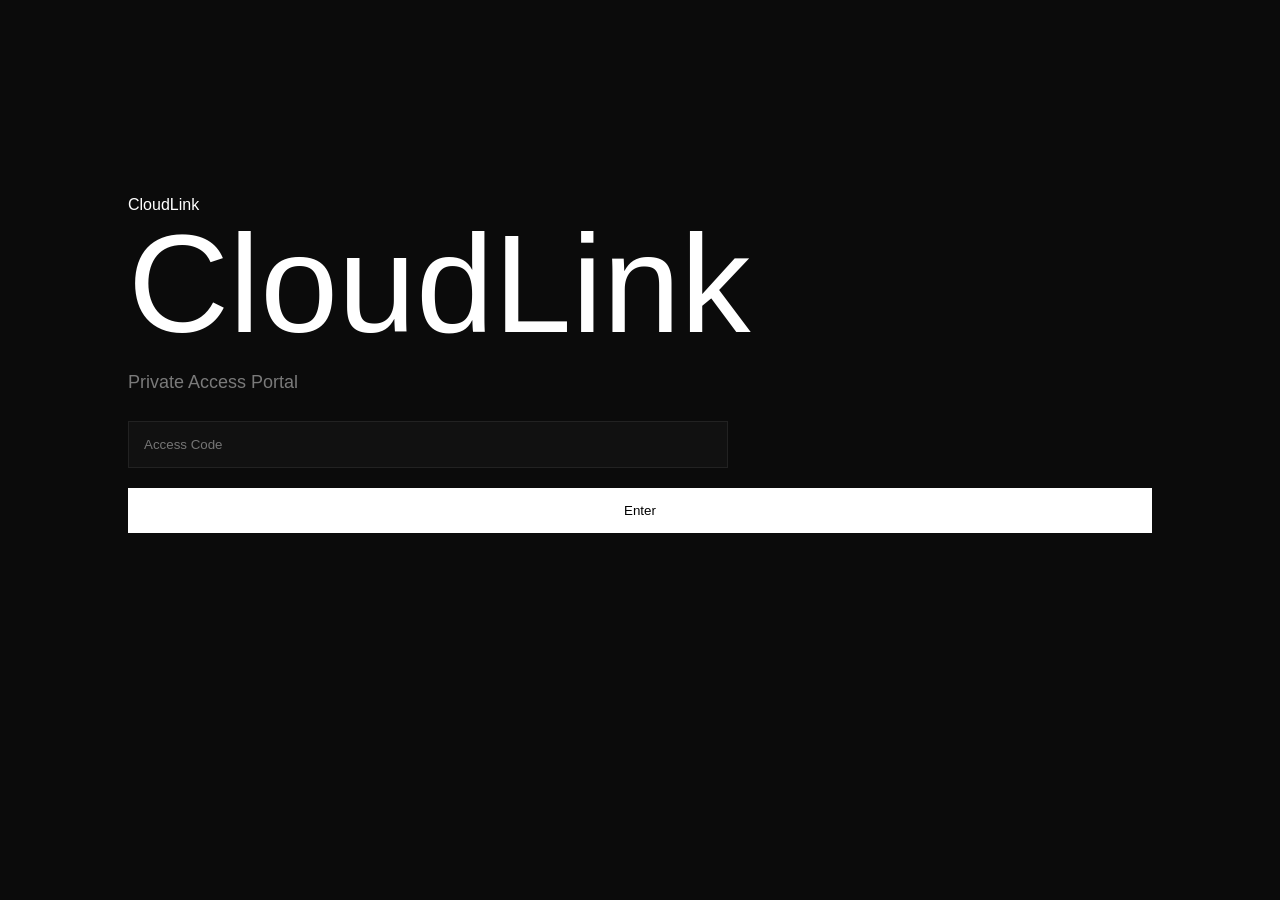
<file: index.html>
<!DOCTYPE html>
<html>
<head>
    <title>CloudLink</title>
    <link rel="stylesheet" href="style.css">
</head>
<body>

<div class="hero">

    <div class="brand">
        CloudLink
    </div>

    <h1>CloudLink</h1>

    <p>Private Access Portal</p>

    <input
        type="password"
        id="codeInput"
        placeholder="Access Code">

    <button onclick="checkCode()">
        Enter
    </button>

    <p id="message"></p>

</div>

<script>
function checkCode(){

    var code =
    document.getElementById("codeInput").value;

    if(code === "bnn*1017"){
        window.location.href = "home.html";
    }

    else{
        document.getElementById("message").innerHTML =
        "Incorrect Access Code";
    }

}
</script>

</body>
</html>
</file>
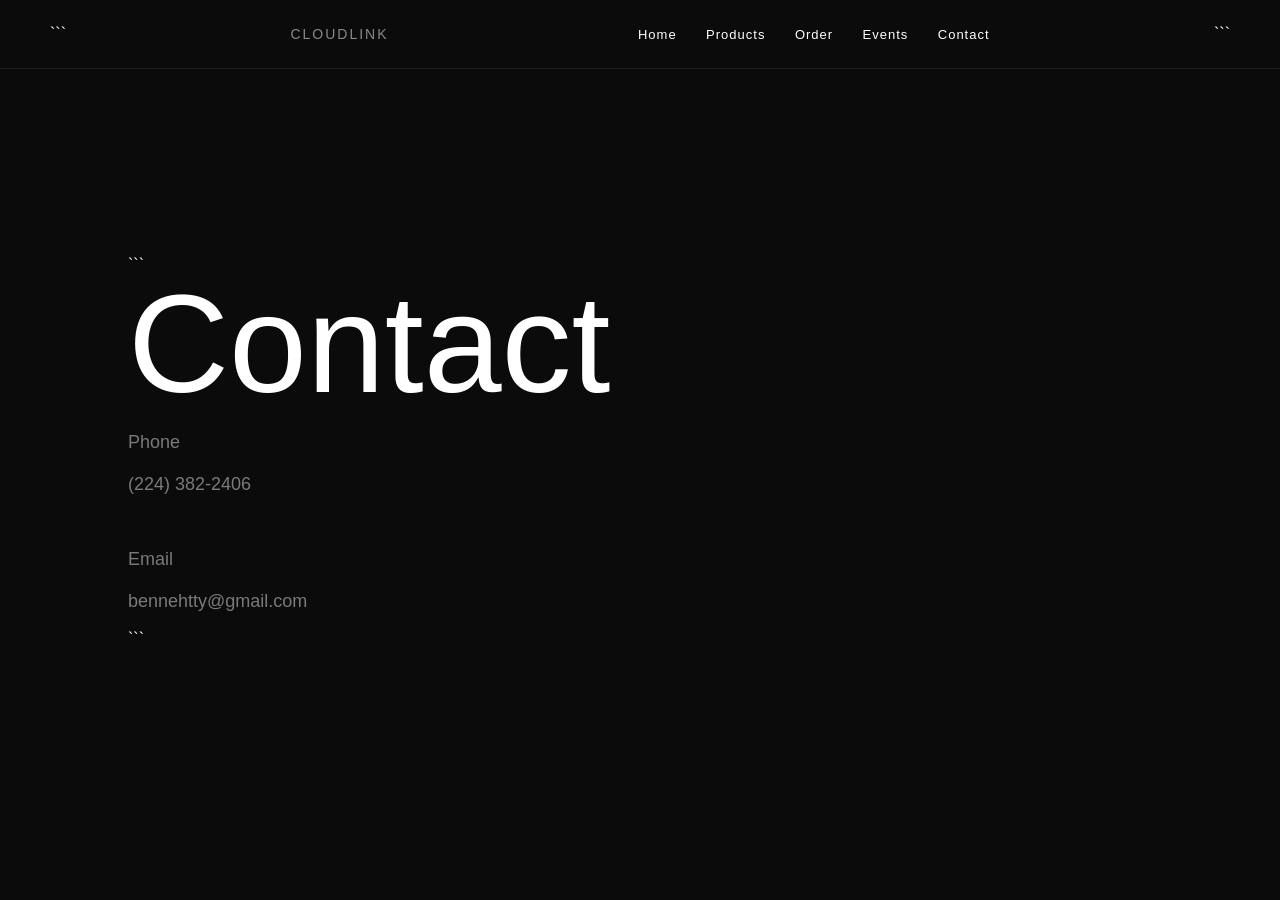
<file: contact.html>
<!DOCTYPE html>

<html>
<head>
    <title>Contact</title>
    <link rel="stylesheet" href="style.css">
</head>
<body>

<div class="nav">

```
<div class="nav-left">
    CLOUDLINK
</div>

<div class="nav-right">
    <a href="home.html">Home</a>
    <a href="products.html">Products</a>
    <a href="order.html">Order</a>
    <a href="events.html">Events</a>
    <a href="contact.html">Contact</a>
</div>
```

</div>


<div class="hero">

```
<h1>Contact</h1>

<p>
    Phone
    <br><br>
    (224) 382-2406
</p>

<br>

<p>
    Email
    <br><br>
    bennehtty@gmail.com
</p>
```

</div>

</body>
</html>
</file>
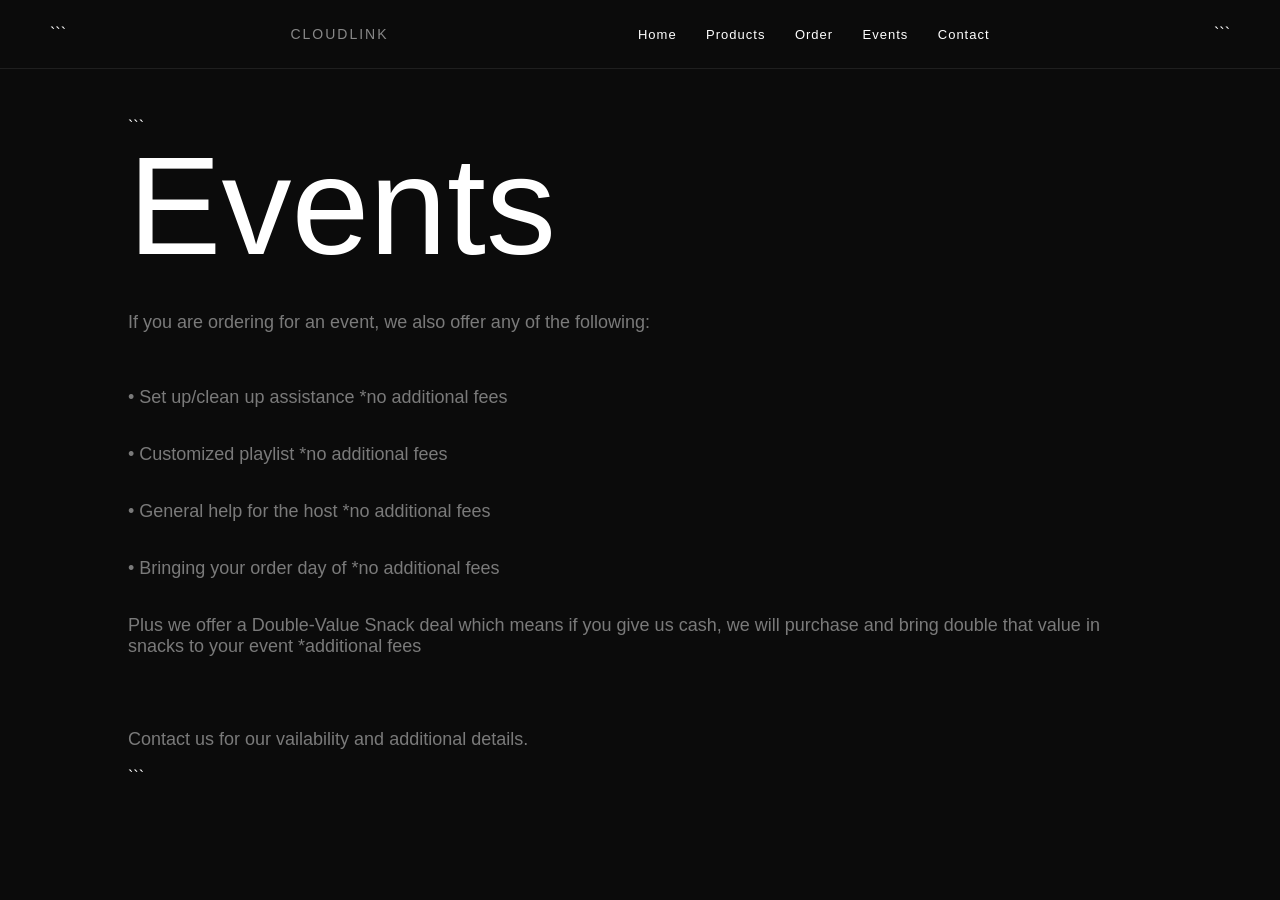
<file: events.html>
<!DOCTYPE html>

<html>
<head>
    <title>Events</title>
    <link rel="stylesheet" href="style.css">
</head>
<body>

<div class="nav">

```
<div class="nav-left">
    CLOUDLINK
</div>

<div class="nav-right">
    <a href="home.html">Home</a>
    <a href="products.html">Products</a>
    <a href="order.html">Order</a>
    <a href="events.html">Events</a>
    <a href="contact.html">Contact</a>
</div>
```

</div>


<div class="hero">

```
<h1>Events</h1>

<br>
    
<p>
    If you are ordering for an event, we also offer any of the following:
</p>

<br>

<p>
    • Set up/clean up assistance
        *no additional fees
</p>

<p>
    • Customized playlist
        *no additional fees
</p>

<p>
    • General help for the host
        *no additional fees
</p>

<p>
    • Bringing your order day of
        *no additional fees
</p>

<p>
    Plus we offer a Double-Value Snack deal which means if you give us cash, we will purchase and bring double that value in snacks to your event
        *additional fees
</p>

<br><br>

<p>
    Contact us for our vailability and additional details.
</p>
```

</div>

</body>
</html>
</file>
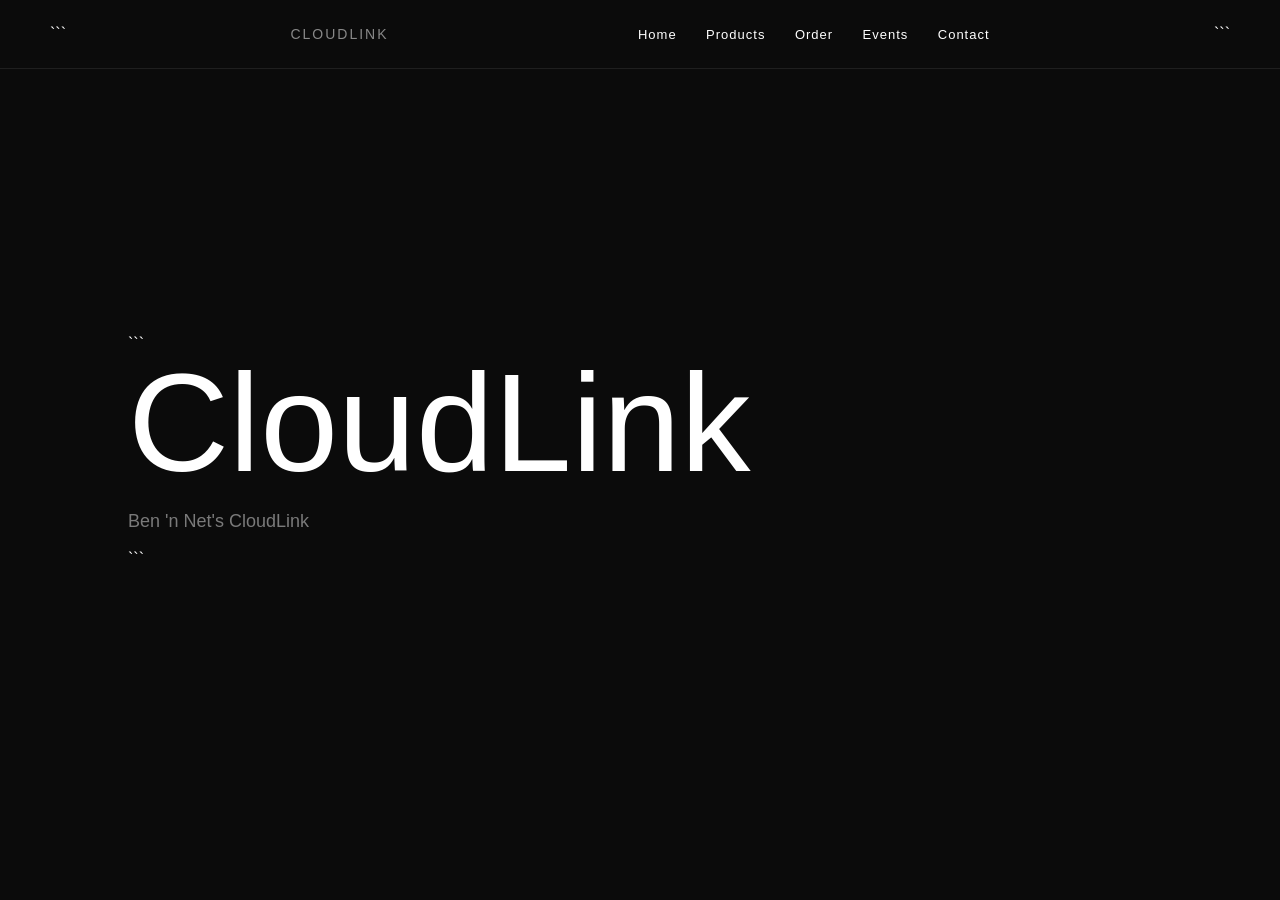
<file: home.html>
<!DOCTYPE html>

<html>
<head>
    <title>CloudLink</title>
    <link rel="stylesheet" href="style.css">
</head>
<body>

<div class="nav">

```
<div class="nav-left">
    CLOUDLINK
</div>

<div class="nav-right">
    <a href="home.html">Home</a>
    <a href="products.html">Products</a>
    <a href="order.html">Order</a>
    <a href="events.html">Events</a>
    <a href="contact.html">Contact</a>
</div>
```

</div>


<div class="hero">

```
<h1>CloudLink</h1>

<p>
    Ben 'n Net's CloudLink
</p>
```

</div>

</body>
</html>
</file>
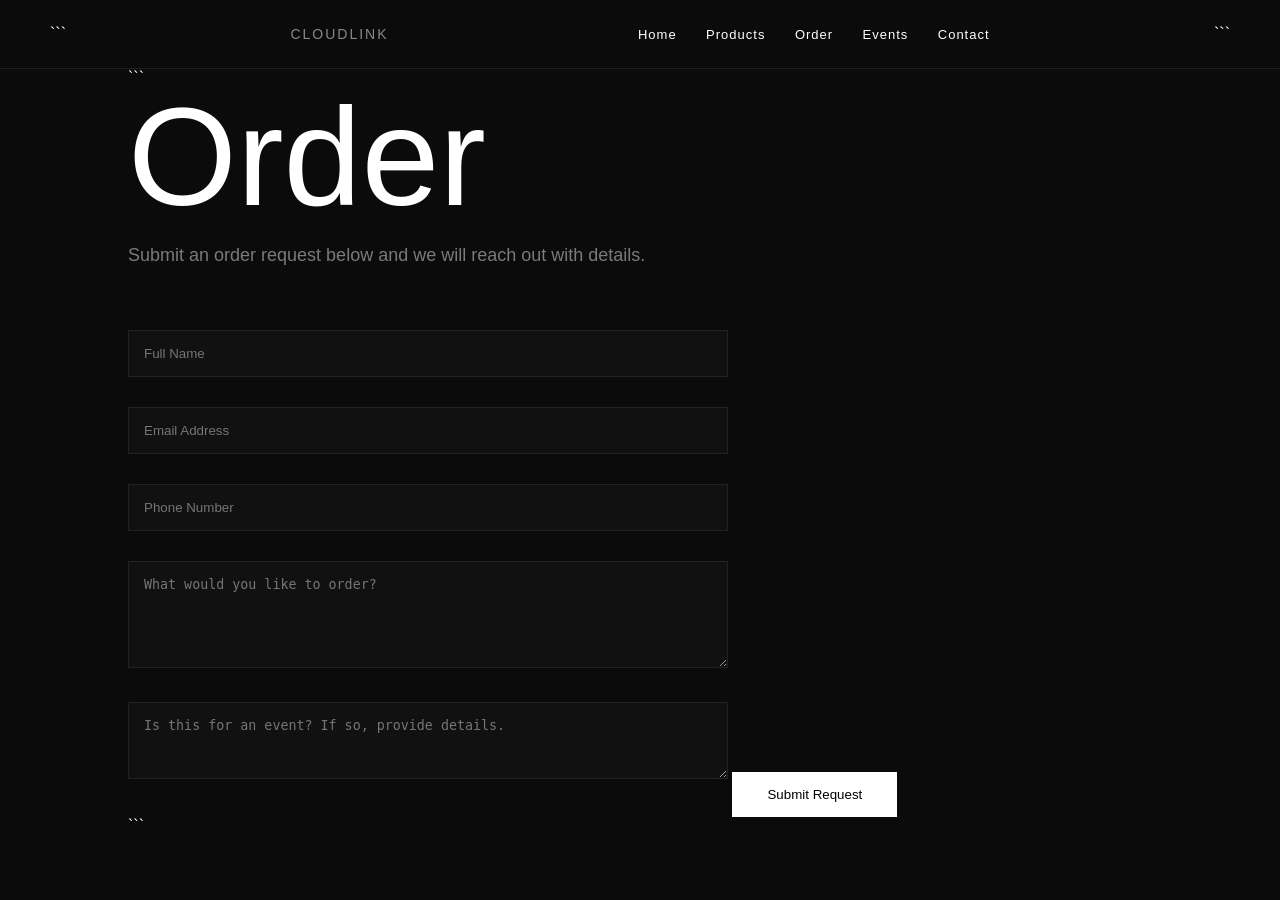
<file: order.html>
<!DOCTYPE html>

<html>
<head>
    <title>Order | CloudLink</title>
    <link rel="stylesheet" href="style.css">
</head>

<body>

<div class="nav">

```
<div class="nav-left">
    CLOUDLINK
</div>

<div class="nav-right">
    <a href="home.html">Home</a>
    <a href="products.html">Products</a>
    <a href="order.html">Order</a>
    <a href="events.html">Events</a>
    <a href="contact.html">Contact</a>
</div>
```

</div>

<div class="hero">

```
<h1>Order</h1>

<p>
    Submit an order request below and we will reach out with details.
</p>

<br><br>

<form action="https://formspree.io/f/mykvqadj" method="POST">

    <input
        type="text"
        name="name"
        placeholder="Full Name"
        required>

    <input
        type="email"
        name="email"
        placeholder="Email Address"
        required>

    <input
        type="tel"
        name="phone"
        placeholder="Phone Number">

    <textarea
        name="order"
        rows="5"
        placeholder="What would you like to order?"
        required></textarea>

    <textarea
        name="event"
        rows="3"
        placeholder="Is this for an event? If so, provide details."
        required></textarea>

    <button type="submit">
        Submit Request
    </button>

</form>
```

</div>

</body>
</html>
</file>
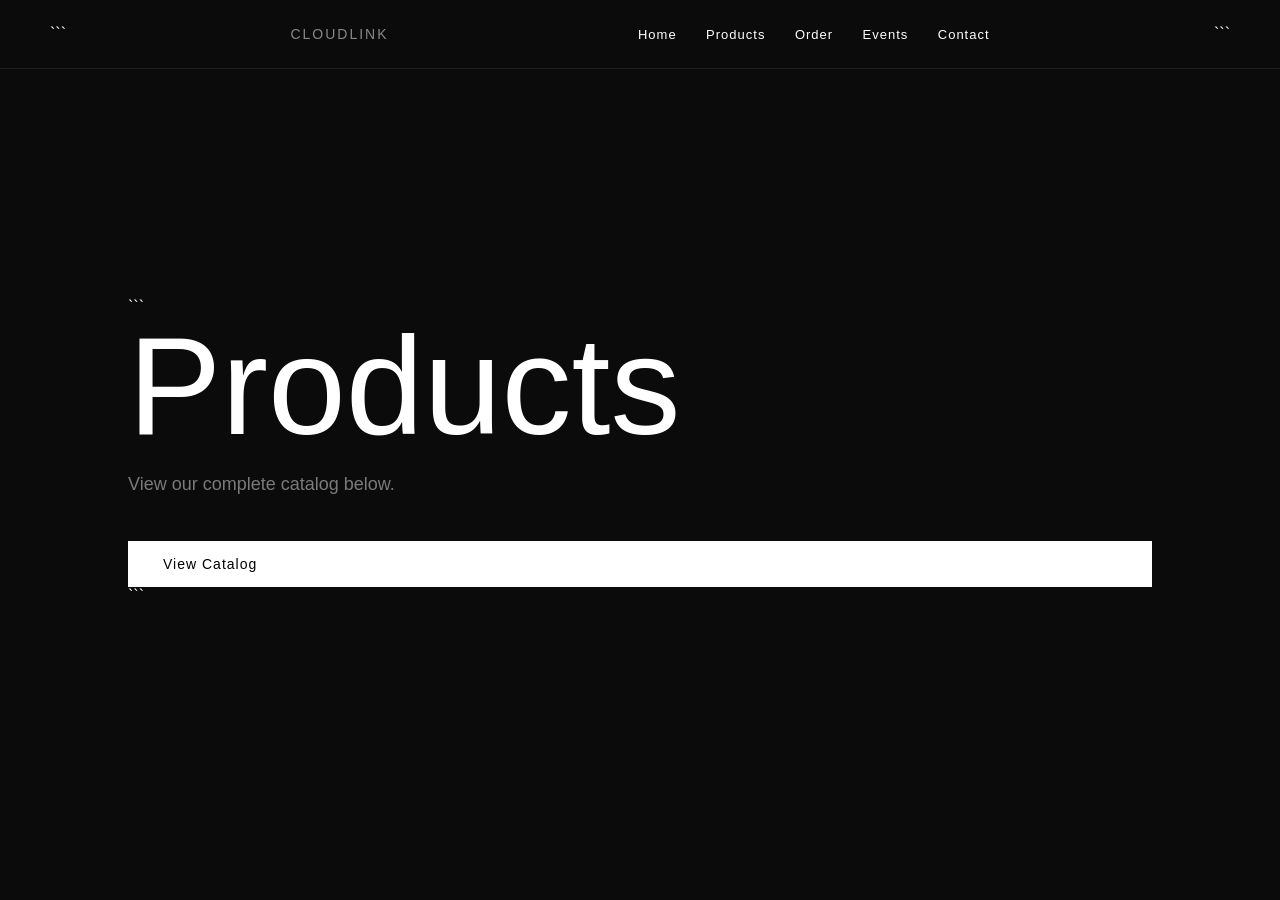
<file: products.html>
<!DOCTYPE html>

<html>
<head>
    <title>Products | CloudLink</title>
    <link rel="stylesheet" href="style.css">
</head>

<body>

<div class="nav">

```
<div class="nav-left">
    CLOUDLINK
</div>

<div class="nav-right">
    <a href="home.html">Home</a>
    <a href="products.html">Products</a>
    <a href="order.html">Order</a>
    <a href="events.html">Events</a>
    <a href="contact.html">Contact</a>
</div>
```

</div>

<div class="hero">

```
<h1>Products</h1>

<p>
    View our complete catalog below.
</p>

<br>

<a class="catalog-button"
   href="https://docs.google.com/document/d/1U-mclBxZswOE9TgD7OuRNF7fEAHSyZmVcEGdjTQ8mBA/edit?usp=sharing"
   target="_blank">

   View Catalog

</a>
```

</div>

</body>
</html>
</file>
<file: style.css>
body{
margin:0;
background:#0b0b0b;
color:white;
font-family:Arial, Helvetica, sans-serif;
}

.nav{
display:flex;
justify-content:space-between;
align-items:center;
padding:25px 50px;
border-bottom:1px solid #1f1f1f;
}

.nav-left{
color:#888;
font-size:14px;
letter-spacing:2px;
}

.nav-right a{
color:white;
text-decoration:none;
margin-left:25px;
font-size:13px;
letter-spacing:1px;
border-bottom:1px solid transparent;
transition:0.2s;
}

.nav-right a:hover{
border-bottom:1px solid white;
}

.hero{
min-height:85vh;
display:flex;
flex-direction:column;
justify-content:center;
padding-left:10%;
padding-right:10%;
}

h1{
font-size:140px;
font-weight:200;
margin:0;
line-height:1;
}

p{
color:#7a7a7a;
font-size:18px;
}

input,
textarea{
width:100%;
max-width:600px;
background:#111;
color:white;
border:1px solid #222;
padding:15px;
margin-top:10px;
margin-bottom:20px;
box-sizing:border-box;
}

button{
padding:15px 35px;
background:white;
color:black;
border:none;
cursor:pointer;
}

button:hover{
opacity:.9;
}

.catalog-button{
display:inline-block;
padding:15px 35px;
background:white;
color:black;
text-decoration:none;
font-size:14px;
letter-spacing:1px;
margin-top:10px;
}

.catalog-button:hover{
opacity:.9;
}
</file>
